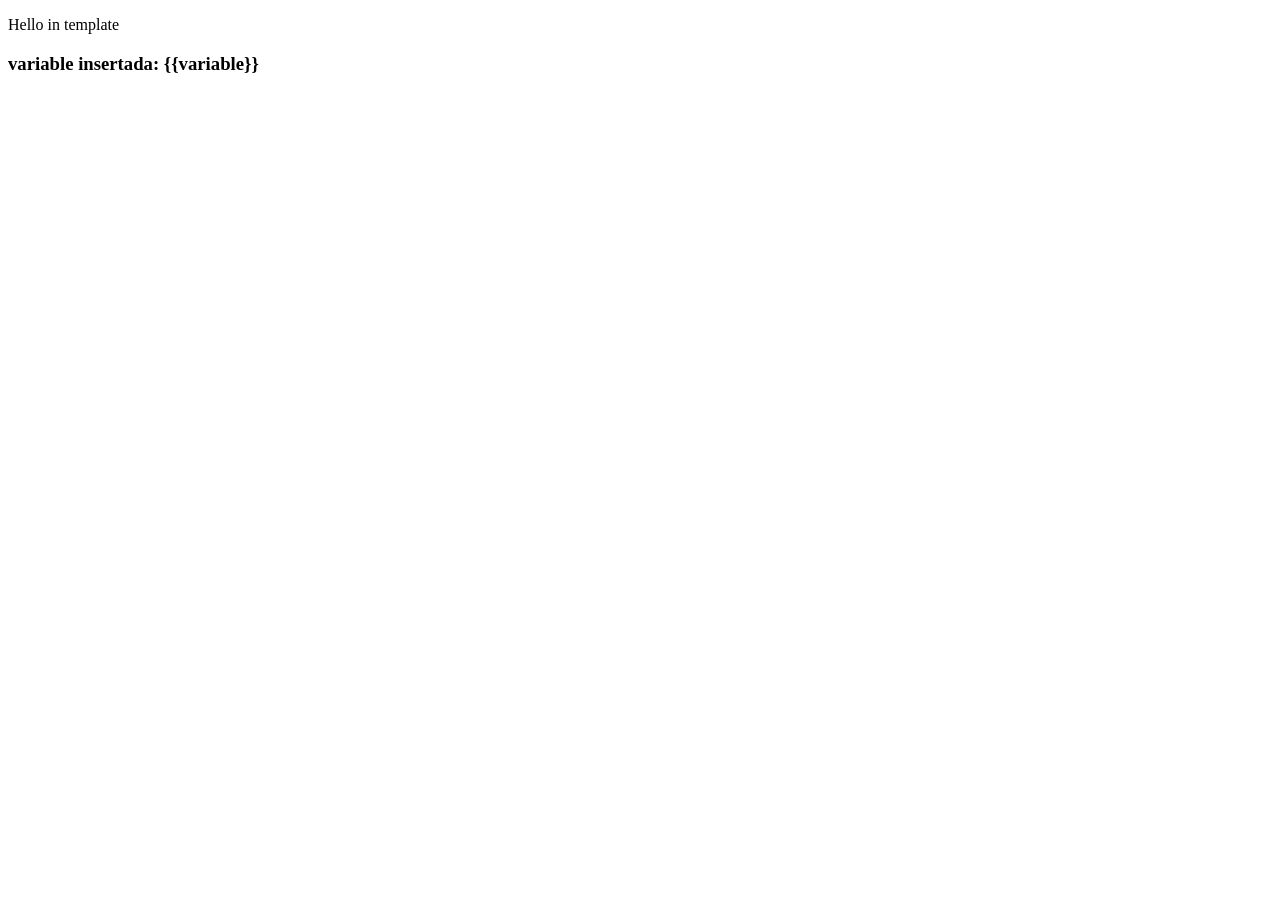
<file: portal/templates/base.html>
<!DOCTYPE html>
<html lang="en">
<head>
    <meta charset="UTF-8">
    <meta name="viewport" content="width=device-width, initial-scale=1.0">
    <title>Title</title>
</head>
<body>
    <p>Hello in template</p>
    <h3>variable insertada: {{variable}} </h3>
</body>
</html>
</file>
